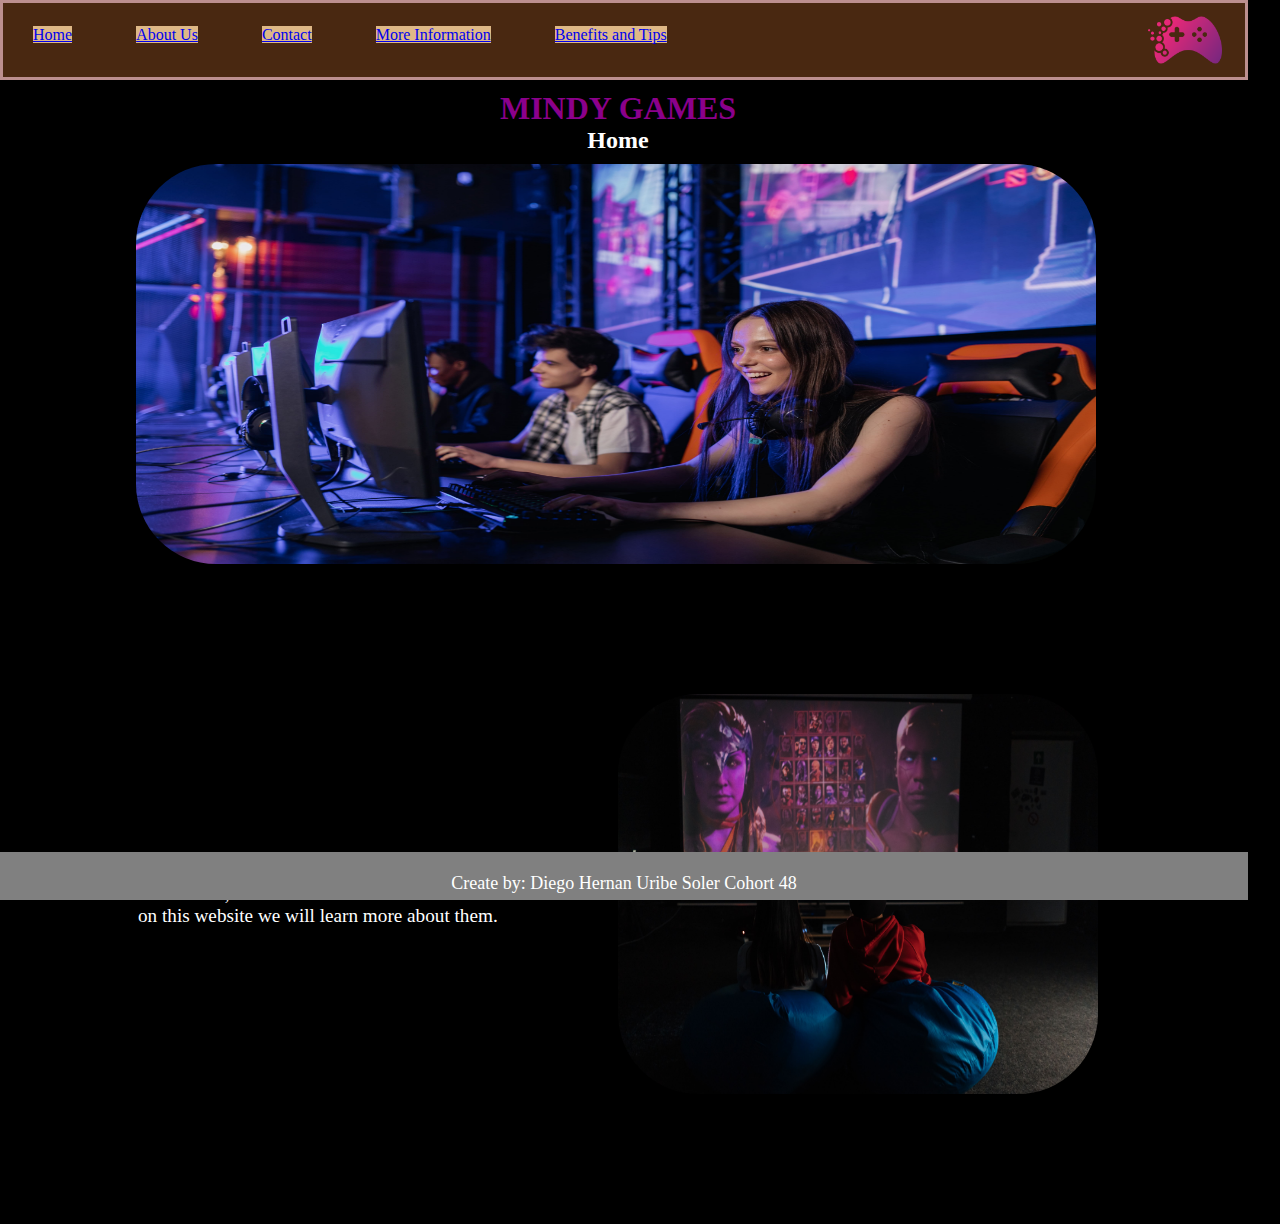
<file: index.html>
<!DOCTYPE html>
<html lang="en">
<head>
    <meta charset="UTF-8">
    <meta http-equiv="X-UA-Compatible" content="IE=edge">
    <meta name="viewport" content="width=device-width, initial-scale=1.0">
    <title>Mindy Games|Home</title>
    <link rel="shortcut icon" href="./assets/multimedia/icon.png" type="image/x-icon">
    <link rel="stylesheet" href="./assets/css/style.css">
</head>
<body>
    <header class="cabecera">
        <nav>
            <a href="./#">Home</a>
            <a href="aboutUs.html">About Us</a>
            <a href="contact.html">Contact</a>
            <a href="MoreInformation.html">More Information</a>
            <a href="BenefitsandTips.html">Benefits and Tips</a>
        </nav>
    </header>
    <main id="homeDetails">
        <section class="tituloPagina">
            <h1 id="nombrePagina">MINDY GAMES</h1>
            <h2 id="nombrePaginaIndex">Home</h2>
        </section>
        
        <img class="imagendelHome1" src="./assets/multimedia/girl.jpg" alt="chica_jugando">
        
        <div class="cajadelHome">
            <p>As we all know nowadays videogames are part of our life on the
                internet,<br> on this website we will learn more about them.</p>
            <img src="./assets/multimedia/twoGuys.jpg" alt="">
        </div>
    </main>
    <footer class="piedePagina">
        <br>
        <p>Create by: Diego Hernan Uribe Soler Cohort 48</p>
    </footer>     
</body>
</html>
</file>
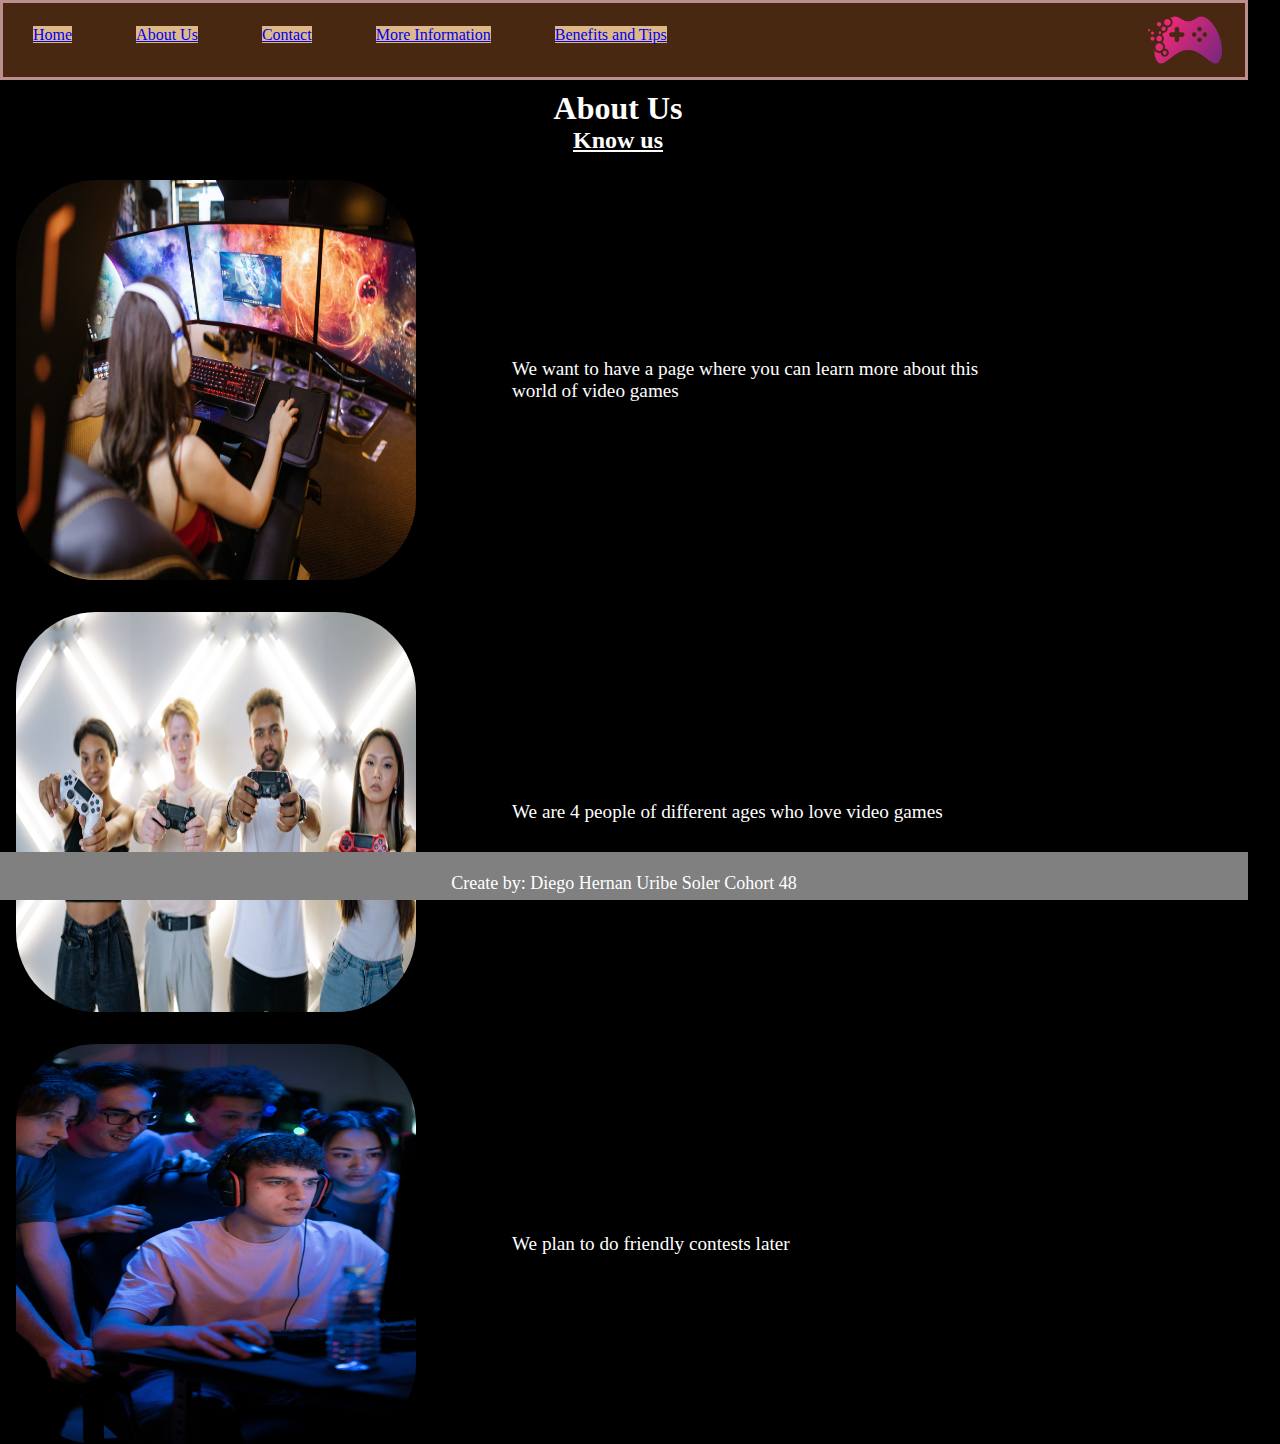
<file: aboutUs.html>
<!DOCTYPE html>
<html lang="en">
<head>
    <meta charset="UTF-8">
    <meta http-equiv="X-UA-Compatible" content="IE=edge">
    <meta name="viewport" content="width=device-width, initial-scale=1.0">
    <title>Mindy Games|AboutUs</title>
    <link rel="shortcut icon" href="./assets/multimedia/icon.png" type="image/x-icon">
    <link rel="stylesheet" href="./assets/css/style.css">
</head>
<body>
    <header class="cabecera">
        <nav>
            <a href="./index.html">Home</a>
            <a href="#">About Us</a>
            <a href="contact.html">Contact</a>
            <a href="MoreInformation.html">More Information</a>
            <a href="BenefitsandTips.html">Benefits and Tips</a>
        </nav>
    </header>
    <main id="homeDetails">
        <div class="tituloPagina">
            <h1>About Us</h1>
            <h2>Know us</h2>
        </div>
        <div class="caja1deAboutUs">
            <img src="./assets/multimedia/playing.jpg" alt="imagen1">
            <p>We want to have a page where you can learn more about
                this world of video games</p>

            <img src="./assets/multimedia/team.jpg" alt="imagen2">
            <p>We are 4 people of different ages who love video games</p>

            <img src="./assets/multimedia/guys.jpg" alt="imagen3">
            <p>We plan to do friendly contests later</p>
        </div>
    </main>
    <footer class="piedePagina">
        <br>
        <p>Create by: Diego Hernan Uribe Soler Cohort 48</p>
    </footer>     
</body>
</html>
</file>
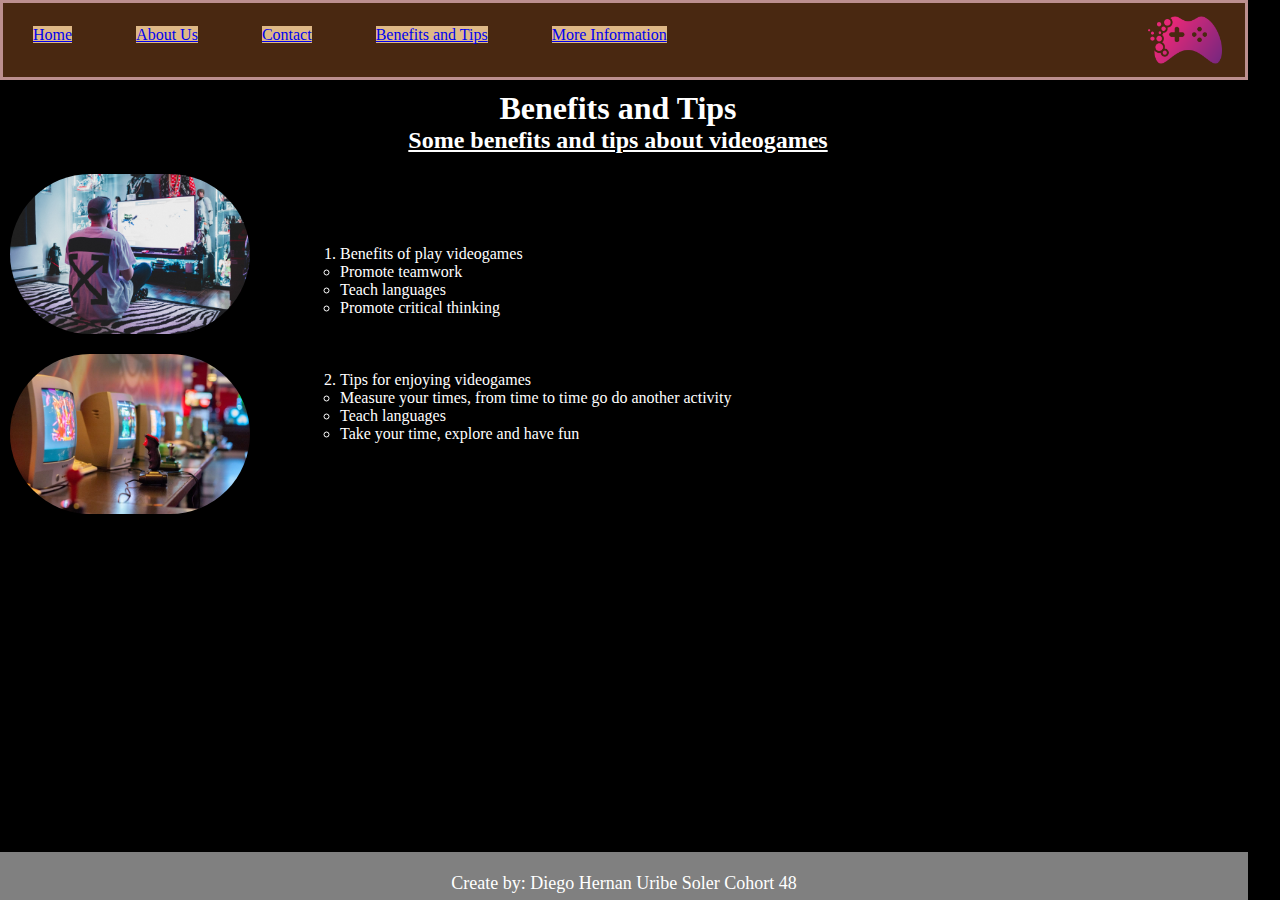
<file: BenefitsandTips.html>
<!DOCTYPE html>
<html lang="en">
<head>
    <meta charset="UTF-8">
    <meta http-equiv="X-UA-Compatible" content="IE=edge">
    <meta name="viewport" content="width=device-width, initial-scale=1.0">
    <title>Mindy Games|BenefitsandTips</title>
    <link rel="shortcut icon" href="./assets/multimedia/icon.png" type="image/x-icon">
    <link rel="stylesheet" href="./assets/css/style.css">
</head>
<body>
    <header class="cabecera">
        <nav>
            <a href="./index.html">Home</a>
            <a href="aboutUs.html">About Us</a>
            <a href="contact.html">Contact</a>
            <a href="#">Benefits and Tips</a>
            <a href="MoreInformation.html">More Information</a>
        </nav>
    </header>
    <main id="homeDetails">
        <section class="tituloPagina">
            <h1>Benefits and Tips</h1>
            <h2>Some benefits and tips about videogames</h2>
        </section>
    <section class="contenedorBenefitsandTips">
        <div class="caja1BenefitsandTips">
        <img src="./assets/multimedia/boyscreen.jpg" alt="">
        <img src="./assets/multimedia/old.jpg" alt="">
    </div>
    <div class="caja2BenefitsandTips">
    <ol>
        <li>Benefits of play videogames</li>
            <ul>
                <li>Promote teamwork</li>
                <li>Teach languages</li>
                <li>Promote critical thinking</li>
            </ul>
            <br><br><br>
        <li>Tips for enjoying videogames</li>
            <ul>
                <li>Measure your times, from time to time go do another activity</li>
                <li>Teach languages</li>
                <li>Take your time, explore and have fun</li>
            </ul>
    </ol>
    </div>
</section>
</main>
<footer class="piedePagina">
    <br>
    <p>Create by: Diego Hernan Uribe Soler Cohort 48</p>
</footer>  
</body>
</html>
</file>
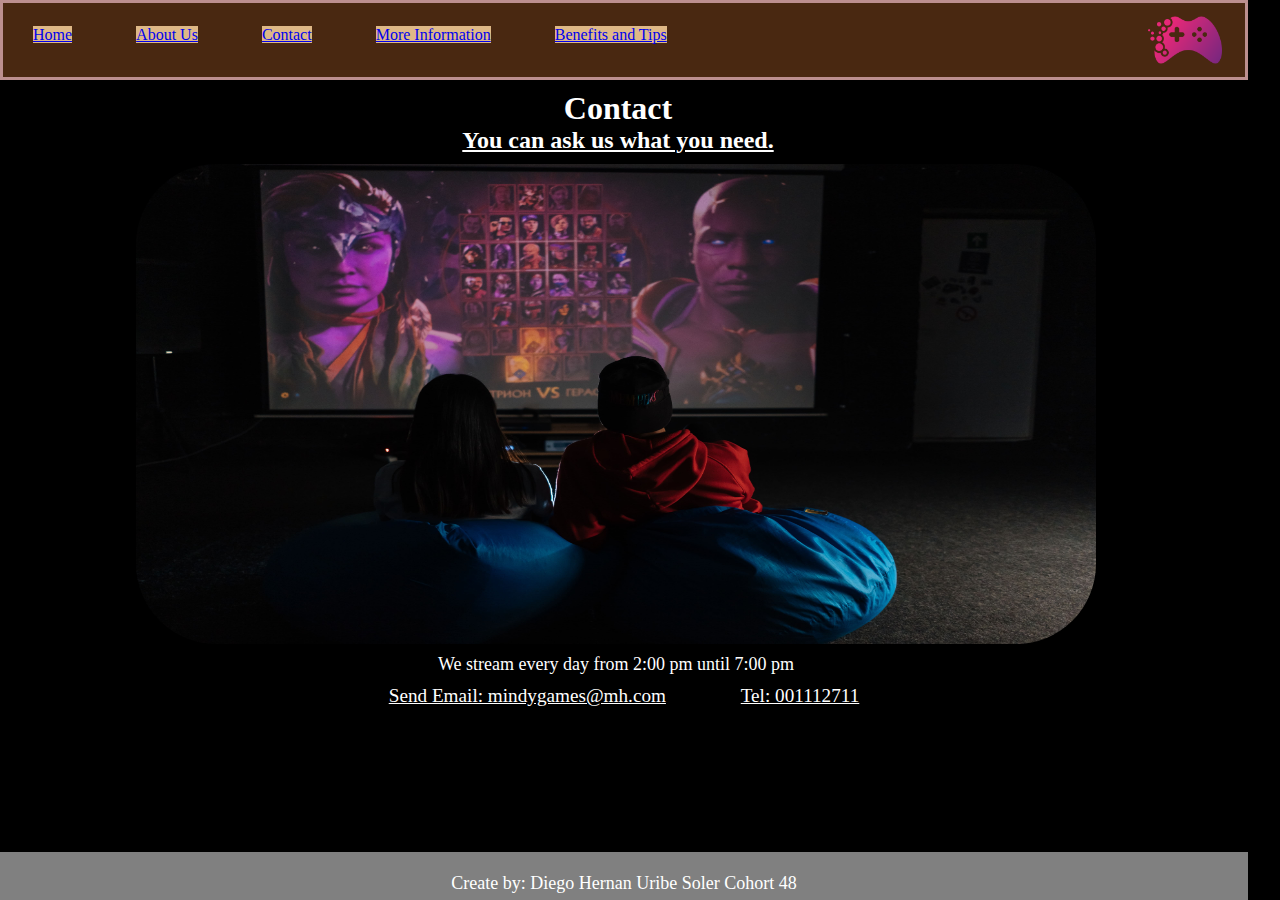
<file: contact.html>
<!DOCTYPE html>
<html lang="en">
<head>
    <meta charset="UTF-8">
    <meta http-equiv="X-UA-Compatible" content="IE=edge">
    <meta name="viewport" content="width=device-width, initial-scale=1.0">
    <title>Mindy Games|Contact</title>
    <link rel="shortcut icon" href="./assets/multimedia/icon.png" type="image/x-icon">
    <link rel="stylesheet" href="./assets/css/style.css">
</head>
<body>
    <header class="cabecera">
        <nav>
            <a href="./index.html">Home</a>
            <a href="aboutUs.html">About Us</a>
            <a href="#">Contact</a>
            <a href="MoreInformation.html">More Information</a>
            <a href="BenefitsandTips.html">Benefits and Tips</a>
        </nav>
    </header>
    <main id="homeDetails">
        <div class="tituloPagina">
            <h1>Contact</h1>
            <h2>You can ask us what you need.</h2>
        </div>
        <div class="caja1Contact">
            <img src="./assets/multimedia/twoGuys.jpg" alt="contactanos">
            <p>We stream every day from 2:00 pm until 7:00 pm</p>
        </div>
        <div class="caja2Contact">
            <a href = "mailto:mindygames@mh.com">Send Email: mindygames@mh.com</a>
            <a href="tel:+57001112711">Tel: 001112711</a>
        </div>
    </main>
    <footer class="piedePagina">
        <br>
        <p>Create by: Diego Hernan Uribe Soler Cohort 48</p>
    </footer>   
</body>
</html>
</file>
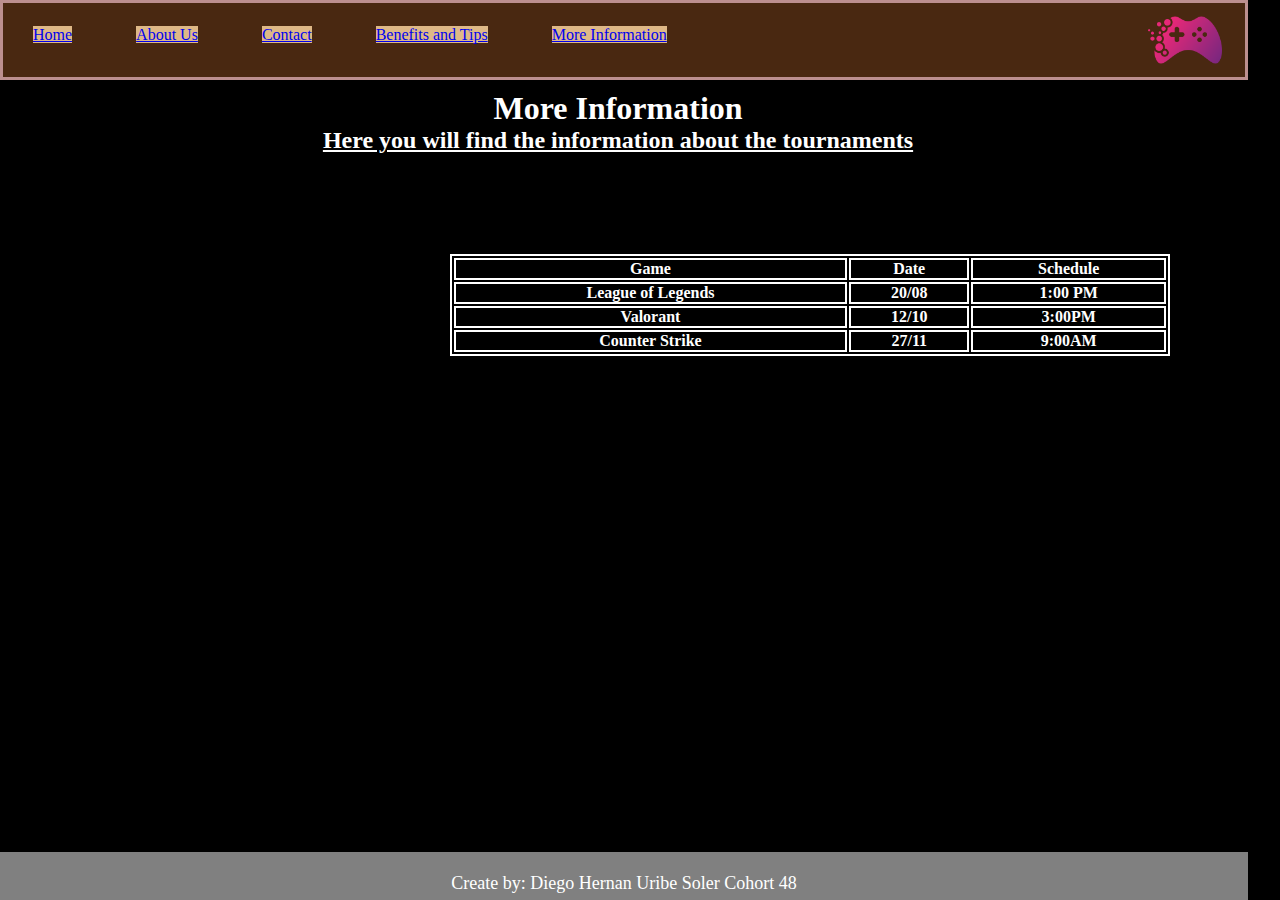
<file: MoreInformation.html>
<!DOCTYPE html>
<html lang="en">
<head>
    <meta charset="UTF-8">
    <meta http-equiv="X-UA-Compatible" content="IE=edge">
    <meta name="viewport" content="width=device-width, initial-scale=1.0">
    <title>Mindy Games|MoreInformation</title>
    <link rel="shortcut icon" href="./assets/multimedia/icon.png" type="image/x-icon">
    <link rel="stylesheet" href="./assets/css/style.css">
</head>
<body>
    <header class="cabecera">
        <nav>
            <a href="./index.html">Home</a>
            <a href="aboutUs.html">About Us</a>
            <a href="contact.html">Contact</a>
            <a href="BenefitsandTips.html">Benefits and Tips</a>
            <a href="#">More Information</a>
        </nav>
    </header>
<main id="homeDetails">
    <section class="tituloPagina">
        <h1>More Information</h1>
        <h2>Here you will find the information about the tournaments</h2>
    </section>
    <table class="contenedortabla">
        <tr>
            <th>
                Game
            </th>
            <th>
                Date
            </th>
            <th>
                Schedule
            </th>
        </tr>
        <tr>
            <th>
                League of Legends
            </th>
            <th>
                20/08
            </th>
            <th>
                1:00 PM
            </th>
        </tr>
        <tr>
            <th>
                Valorant
            </th>
            <th>
                12/10
            </th>
            <th>
                3:00PM
            </th>
        </tr>
        <tr>
            <th>
                Counter Strike
            </th>
            <th>
                27/11
            </th>
            <th>
                9:00AM
            </th>
        </tr>
    </table>
</main>
<footer class="piedePagina">
    <br>
    <p>Create by: Diego Hernan Uribe Soler Cohort 48</p>
</footer>  
</body>
</html>
</file>
<file: assets/css/style.css>
*{
    box-sizing: border-box;
    padding: 0%;
    margin: 0%;
}
body{
    color: white;
    background-color: black;
}
.cabecera{
    border: 3px solid rosybrown;
    background-color: black;
    color: black;
    background-image: url("../multimedia/logo.png");
    background-size: contain;
    background-repeat: no-repeat;
    background-position: 98%;
    width: 78rem;
    min-height: 5rem;
    line-height: 4rem;
}
.cabecera a{
    background-color:burlywood;
    margin: 30px;
}
.cabecera:hover{
    background-color: rgb(73, 40, 17);
    color: white;
}
.cabecera a:hover{
    background-color: burlywood;
    font-size: larger;
}
#homeDetails{
    flex-direction: column;
    display:flex;
    width: 77rem;
    min-height: 40rem;
}
.tituloPagina{
    margin: 10px;
    width: 76rem;
    text-align: center;
}
.tituloPagina h2{
    text-decoration: underline;
}
#nombrePagina{
    color:darkmagenta;
}
#nombrePaginaIndex{
    text-decoration: none;
}
.imagendelHome1{
    align-self: center;
    width: 60rem;
    height: 25rem;
}
.cajadelHome{
    display: flex;
    justify-content: center;
    align-items: center;
    width: 76rem;
    height: 40rem;
    margin: 10px;
}
.cajadelHome p{
    width: 30rem;
    font-size: larger;
}
.cajadelHome img{
    width: 30rem;
    height: 25rem;
}
.caja1deAboutUs{
    display: flex;
    flex-wrap: wrap;
    align-items: center;
    width: 76rem;
    height: 30rem;
}
.caja1deAboutUs p{
    width: 30rem;
    font-size: larger;
    margin: 5rem;
}
.caja1deAboutUs img{
    margin: 1rem;
    width: 25rem;
    height: 25rem;
}
/* .caja2deAboutUs{
    width: 77rem;
    height: 30rem;
}
.caja2deAboutUs p{
    top: 8rem;
    left: 35rem;
    position: relative;
    font-size: larger;
}
.caja2deAboutUs img{
    position: relative;
    width: 25rem;
    height: 25rem;
}
.caja3deAboutUs{
    width: 77rem;
    height: 30rem;
}
.caja3deAboutUs p{
    top: 8rem;
    left: 35rem;
    position: relative;
    font-size: larger;
}
.caja3deAboutUs img{
    position: relative;
    width: 25rem;
    height: 25rem;
} */
.caja1Contact{
    display: flex;
    flex-direction: column;
    text-align: center;
    font-size: large;
}
.caja1Contact img{
    align-self: center;
    width: 60rem;
    height: 30rem;
}
.caja1Contact p{
    margin: 10px;
}
.caja2Contact{
    background-color: black;
    text-align: center;
    font-size: larger;
    width: 78rem;
    height: 5rem;
}
.caja2Contact a{
    color: white;
    margin: 35px
}
.piedePagina{
    background-color: gray;
    position: fixed;
    bottom: 0rem;
    text-align: center;
    font-size: large;
    width: 78rem;
    /* width: 100%; */
    height: 3rem;
}
.grupo{
    list-style: none;
}
table, td, th{
    border: 2px solid;
}
img{
    border-radius: 5rem;
}
.caja1BenefitsandTips{
    display: flex;
    flex-direction: column;
}
.caja1BenefitsandTips img{
    align-self: center;
    width: 15rem;
    margin: 10px;
}
.contenedorBenefitsandTips{
    display: flex;
}
.caja2BenefitsandTips{
    align-self: center;
    margin: 0 0 0 5rem;
}
.contenedortabla{
    margin-left: 50vh;
    margin-top: 10vh;
    width: 80vh;
}
</file>
